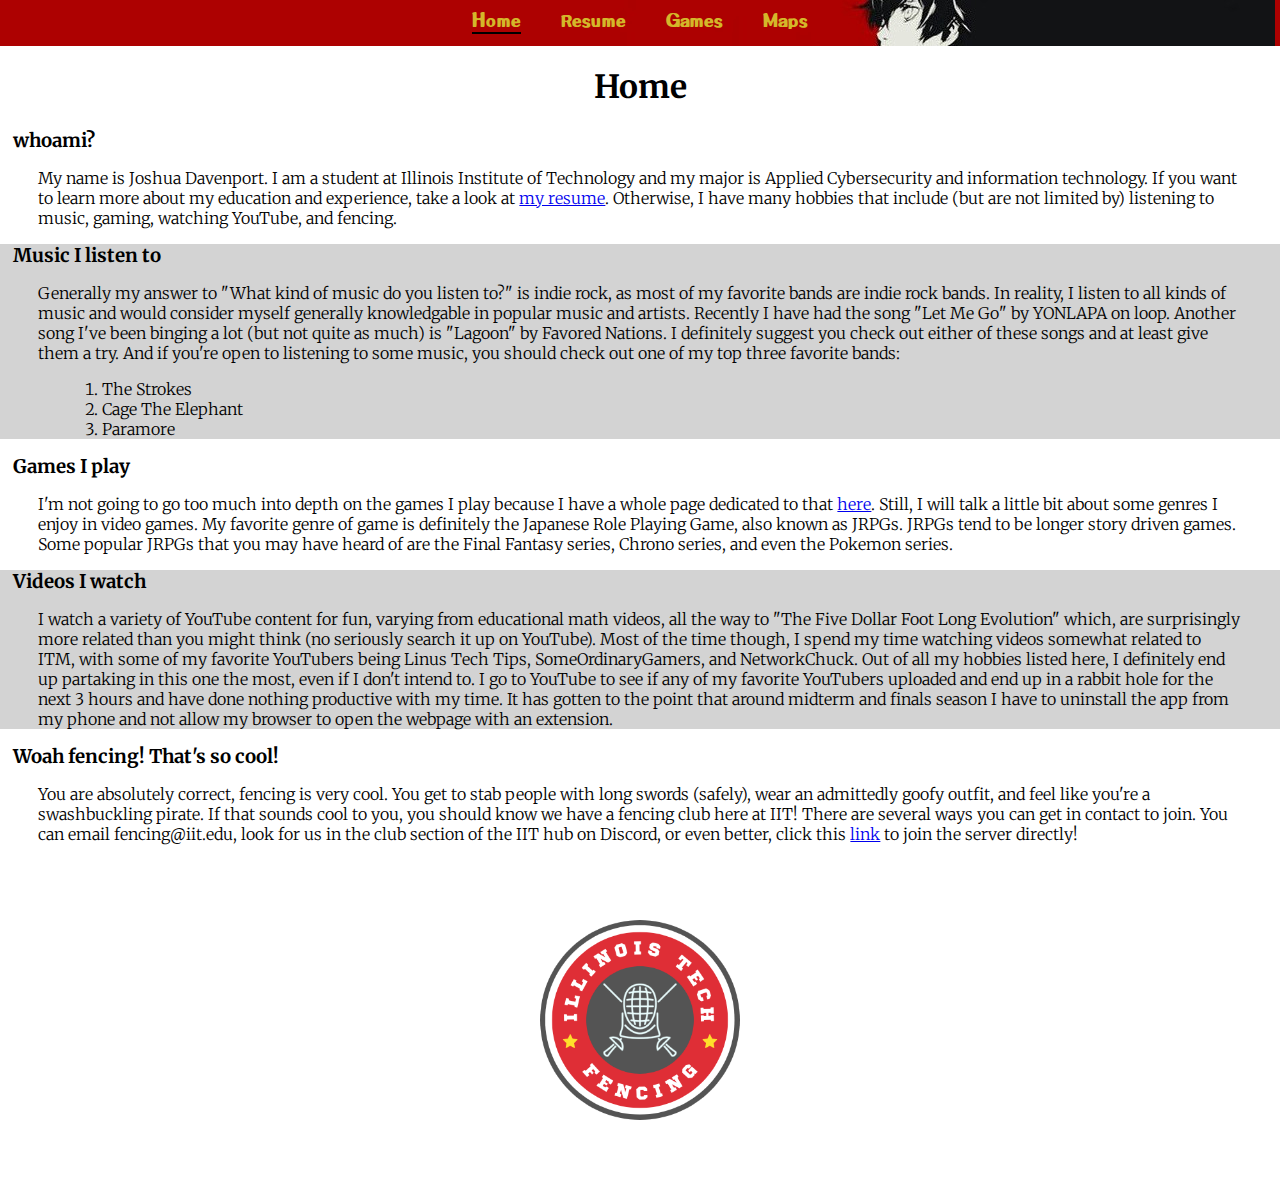
<file: index.html>
<!DOCTYPE html>
<html lang="en">
  <head>
    <meta charset="UTF-8">
    <title>Home</title>
    <link rel="stylesheet" type="text/css" href="css/normalize.css">
    <link rel="stylesheet" href="css/style.css">
    <link rel="preconnect" href="https://fonts.googleapis.com">
    <link rel="preconnect" href="https://fonts.gstatic.com" crossorigin>
    <link href="https://fonts.googleapis.com/css2?family=Merriweather:wght@300&display=swap" rel="stylesheet">
    <script async src="js/script.js"></script>
  </head>

  <body id="home">
    <!--Navigation Menu-->
    <nav id="main-navbar">
      <div id="navbar-container">
        <ul>
          <li id="onpage"><a href="#">Home</a></li>
          <li><a href="resume.html">Resume</a></li>
          <li><a href="games.html">Games</a></li>
          <li><a href="maps.html">Maps</a></li>
        </ul>
      </div>
    </nav>
    <h1>Home</h1>
    <section id="whoami">
      <h3>whoami?</h3>
      <p>
        My name is Joshua Davenport. I am a student at Illinois Institute of Technology and my major is Applied Cybersecurity and
        information technology. If you want to learn more about my education and experience, take a look at 
        <a href="resume.html">my resume</a>. Otherwise, I have many hobbies that include (but are not limited by) listening to music, 
        gaming, watching YouTube, and fencing.
      </p>
    </section>

    <section id="music">
      <h3>Music I listen to</h3>
      <p>
        Generally my answer to "What kind of music do you listen to?" is indie rock, as most of my favorite bands are indie rock
        bands. In reality, I listen to all kinds of music and would consider myself generally knowledgable in popular music and artists.
        Recently I have had the song "Let Me Go" by YONLAPA on loop. Another song I've been binging a lot (but not quite as much) is "Lagoon"
        by Favored Nations. I definitely suggest you check out either of these songs and at least give them a try. And if you're open to
        listening to some music, you should check out one of my top three favorite bands:
      </p>
      <ol id="bands">
        <li>The Strokes</li>
        <li>Cage The Elephant</li>
        <li>Paramore</li>
      </ol>
    </section>

    <section id="gamesPlay">
      <h3>Games I play</h3>
      <p>
        I'm not going to go too much into depth on the games I play because I have a whole page dedicated to that <a href="games.html">here</a>.
        Still, I will talk a little bit about some genres I enjoy in video games. My favorite genre of game is definitely the Japanese Role 
        Playing Game, also known as JRPGs. JRPGs tend to be longer story driven games. Some popular JRPGs that you may have heard of are 
        the Final Fantasy series, Chrono series, and even the Pokemon series. 
      </p>
    </section>

    <section id="videos">
      <h3>Videos I watch</h3>
      <p>
        I watch a variety of YouTube content for fun, varying from educational math videos, all the way to "The Five Dollar Foot Long Evolution" 
        which, are surprisingly more related than you might think (no seriously search it up on YouTube). Most of the time though, I spend 
        my time watching videos somewhat related to ITM, with some of my favorite YouTubers being Linus Tech Tips, SomeOrdinaryGamers, and
        NetworkChuck. Out of all my hobbies listed here, I definitely end up partaking in this one the most, even if I don't intend to.
        I go to YouTube to see if any of my favorite YouTubers uploaded and end up in a rabbit hole for the next 3 hours and have done nothing
        productive with my time. It has gotten to the point that around midterm and finals season I have to uninstall the app from my phone
        and not allow my browser to open the webpage with an extension. 
      </p>
    </section>

    <section id="fencing">
      <h3>Woah fencing! That's so cool!</h3>
      <p>
        You are absolutely correct, fencing is very cool. You get to stab people with long swords (safely), wear an admittedly goofy outfit,
        and feel like you're a swashbuckling pirate. If that sounds cool to you, you should know we have a fencing club here at IIT! There are 
        several ways you can get in contact to join. You can email fencing@iit.edu, look for us in the club section of the IIT hub on 
        Discord, or even better, click this <a href="https://discord.gg/RfgcAgPdb5">link</a> to join the server directly!
      </p>
      <img src="media/fencing.png" alt="Image of IIT Fencing Club Logo">
    </section>

  </body>
</html>
</file>
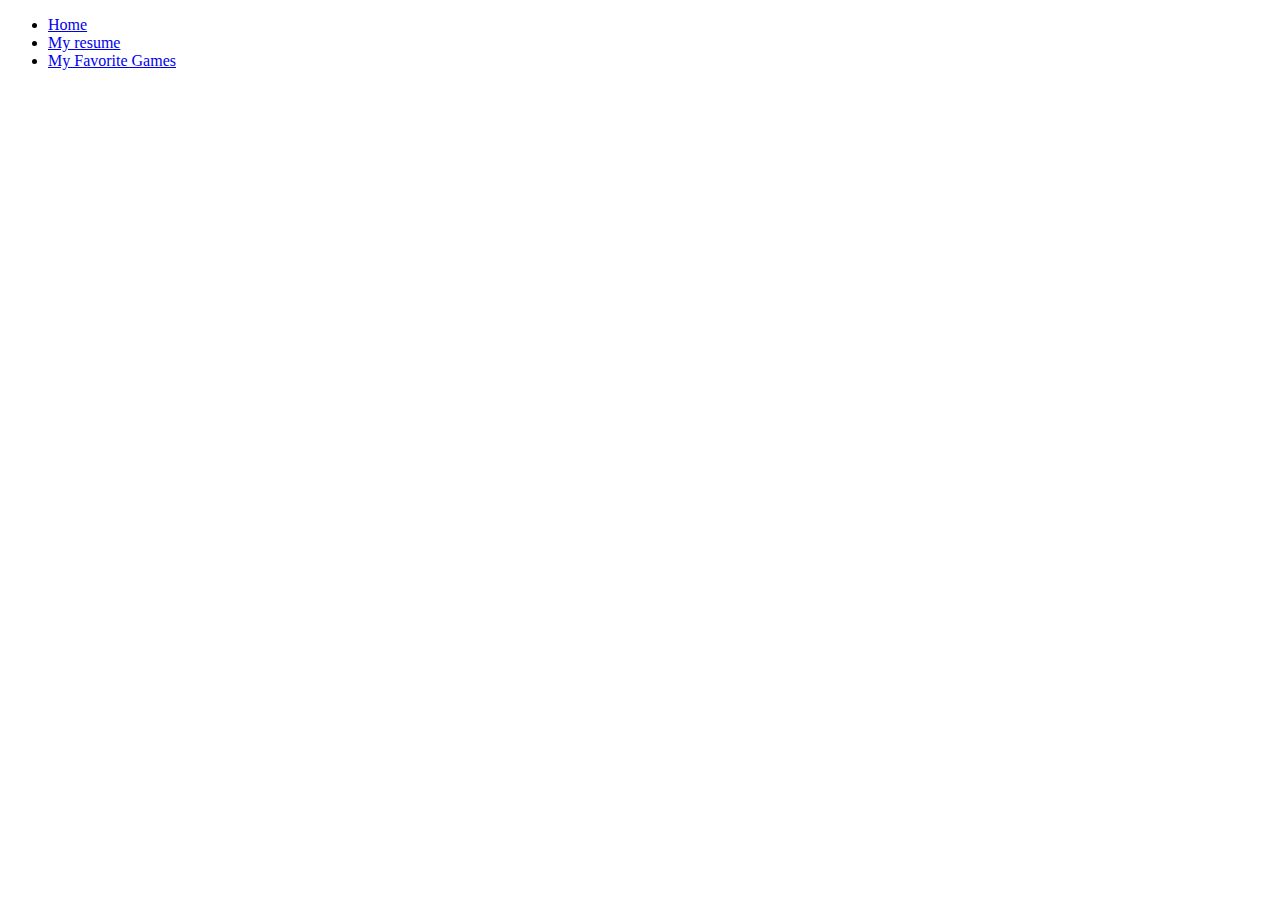
<file: FavoriteGames.html>
<!DOCTYPE html>
<html lang="en">
  <head>
    <meta charset="UTF-8">
    <title>Games</title>
  </head>

  <body>
  	<ul>
  	  <li><a href="index.html">Home</a></li>
  	  <li><a href="resume.html">My resume</a></li>
  	  <li><a href="FavoriteGames.html">My Favorite Games</a></li>
  	</ul>
  </body>
</html>
</file>
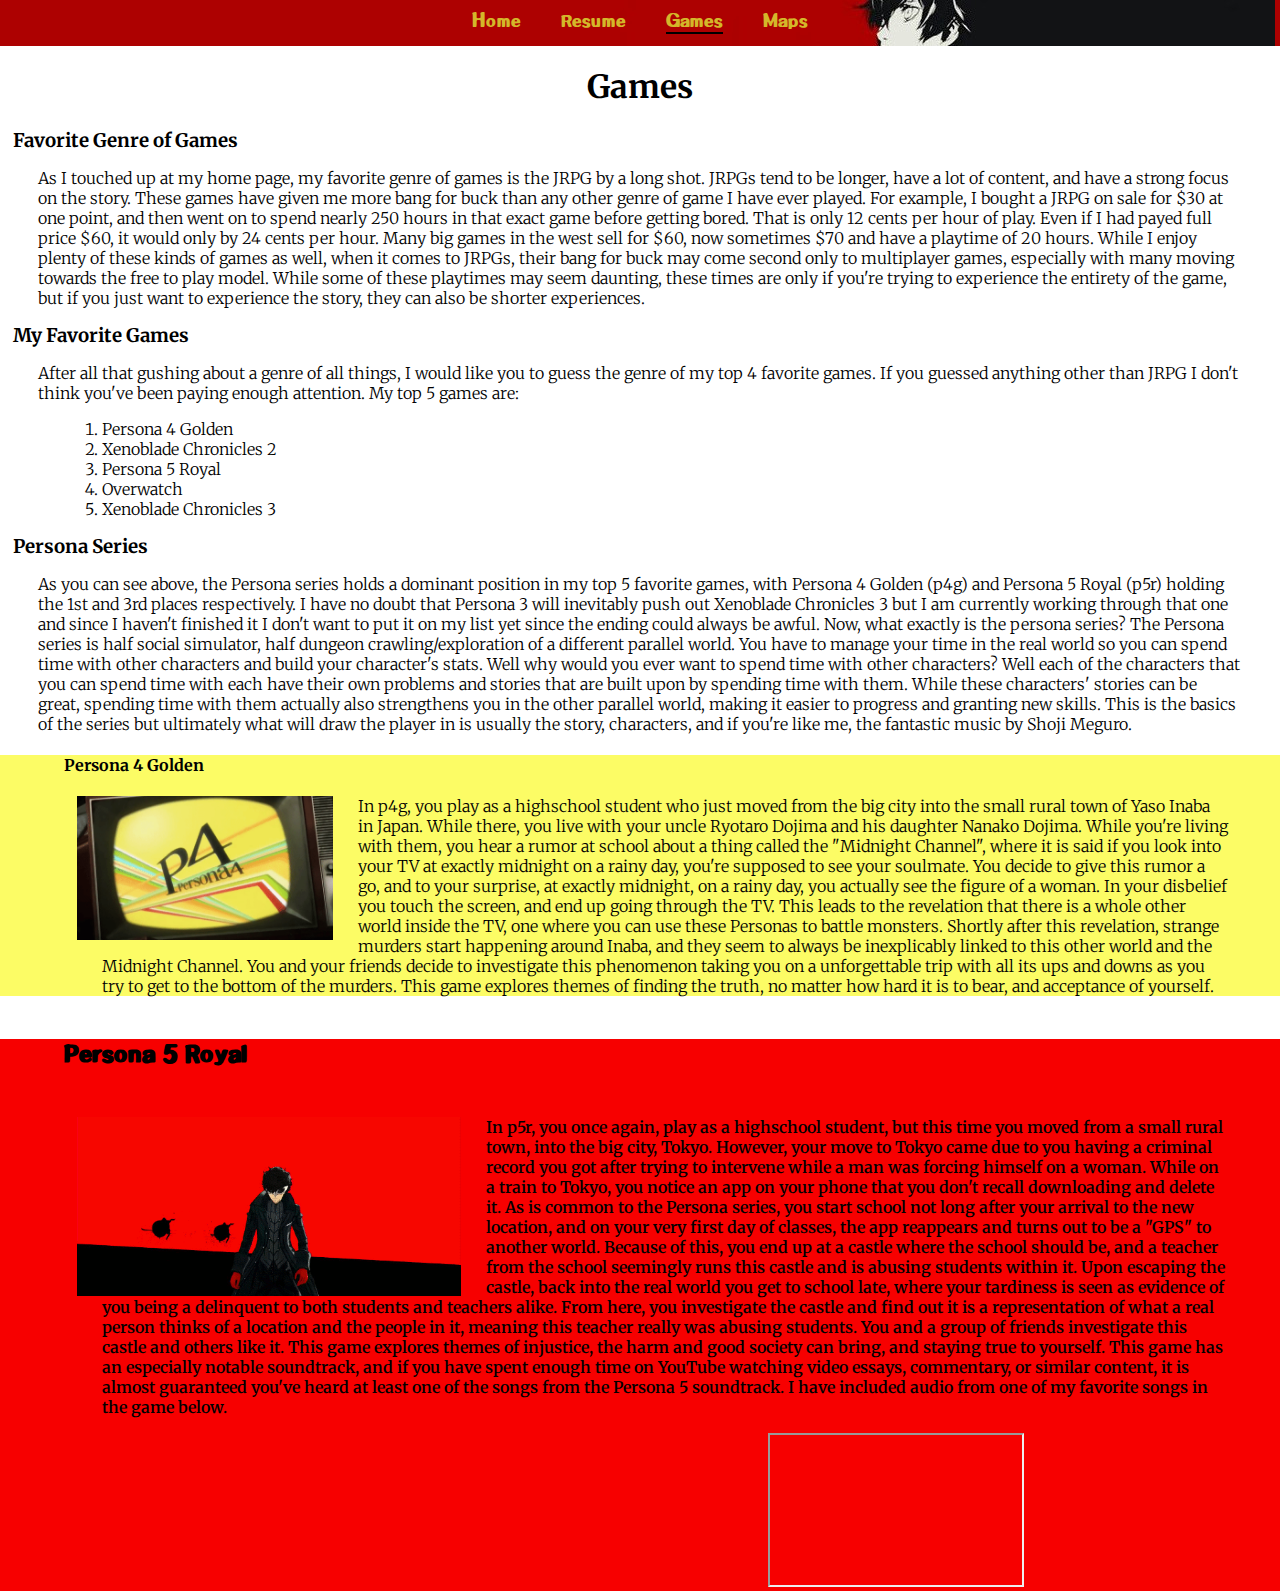
<file: games.html>
<!DOCTYPE html>
<html lang="en">
  <head>
    <meta charset="UTF-8">
    <title>Games</title>
    <link rel="stylesheet" type="text/css" href="css/normalize.css">
    <link rel="stylesheet" href="css/style.css">
    <link rel="preconnect" href="https://fonts.googleapis.com">
    <link rel="preconnect" href="https://fonts.gstatic.com" crossorigin>
    <link href="https://fonts.googleapis.com/css2?family=Merriweather:wght@300&display=swap" rel="stylesheet">
    <script src="https://sliderui.com/sliders/mrsogc.js"></script>
  </head>

  <body id="games">
    <!--Navigation Menu-->
    <nav id="main-navbar">
      <div id="navbar-container">
        <ul>
          <li><a href="index.html">Home</a></li>
          <li><a href="resume.html">Resume</a></li>
          <li id="onpage"><a href="#">Games</a></li>
          <li><a href="maps.html">Maps</a></li>
        </ul>
      </div>
    </nav>
    <h1>Games</h1>
    <section id="genre">
      <h3>Favorite Genre of Games</h3>
      <p>
        As I touched up at my home page, my favorite genre of games is the JRPG by a long shot. JRPGs tend to be longer, have a lot of content, 
        and have a strong focus on the story. These games have given me more bang for buck than any other genre of game I have ever played.
        For example, I bought a JRPG on sale for $30 at one point, and then went on to spend nearly 250 hours in that exact game before
        getting bored. That is only 12 cents per hour of play. Even if I had payed full price $60, it would only by 24 cents per hour.
        Many big games in the west sell for $60, now sometimes $70 and have a playtime of 20 hours. While I enjoy plenty of these kinds
        of games as well, when it comes to JRPGs, their bang for buck may come second only to multiplayer games, especially with many
        moving towards the free to play model. While some of these playtimes may seem daunting, these times are only if you're trying to
        experience the entirety of the game, but if you just want to experience the story, they can also be shorter experiences.
      </p>
    </section>

    <section id="fav-games">
      <h3>My Favorite Games</h3>
      <p>
        After all that gushing about a genre of all things, I would like you to guess the genre of my top 4 favorite games. If you guessed
        anything other than JRPG I don't think you've been paying enough attention. My top 5 games are:
      </p>
      <ol>
        <li>Persona 4 Golden</li>
        <li>Xenoblade Chronicles 2</li>
        <li>Persona 5 Royal</li>
        <li>Overwatch</li>
        <li>Xenoblade Chronicles 3</li>
      </ol>
      <div id="slider" data-slider-id="mrsogc"></div>
    </section>

    <section id="persona">
      <h3>Persona Series</h3>
      <p>
        As you can see above, the Persona series holds a dominant position in my top 5 favorite games, with Persona 4 Golden (p4g) and Persona
        5 Royal (p5r) holding the 1st and 3rd places respectively. I have no doubt that Persona 3 will inevitably push out Xenoblade Chronicles 3
        but I am currently working through that one and since I haven't finished it I don't want to put it on my list yet since the ending could
        always be awful. Now, what exactly is the persona series? The Persona series is half social simulator, half dungeon 
        crawling/exploration of a different parallel world. You have to manage your time in the real world so you can spend time with other 
        characters and build your character's stats. Well why would you ever want to spend time with other characters? Well each of the
        characters that you can spend time with each have their own problems and stories that are built upon by spending time with them.
        While these characters' stories can be great, spending time with them actually also strengthens you in the other parallel world,
        making it easier to progress and granting new skills. This is the basics of the series but ultimately what will draw the player in
        is usually the story, characters, and if you're like me, the fantastic music by Shoji Meguro.
      </p>
    </section>

    <section id="p4g">
      <h4>Persona 4 Golden</h4>
      <img src="media/p4g.gif" alt="Gif showing a TV with Persona 4 logo">
      <p>
        In p4g, you play as a highschool student who just moved from the big city into the small rural town of Yaso Inaba in Japan. While
        there, you live with your uncle Ryotaro Dojima and his daughter Nanako Dojima. While you're living with them, you hear a rumor
        at school about a thing called the "Midnight Channel", where it is said if you look into your TV at exactly midnight on a 
        rainy day, you're supposed to see your soulmate. You decide to give this rumor a go, and to your surprise, at exactly midnight,
        on a rainy day, you actually see the figure of a woman. In your disbelief you touch the screen, and end up going through the TV.
        This leads to the revelation that there is a whole other world inside the TV, one where you can use these Personas to battle 
        monsters. Shortly after this revelation, strange murders start happening around Inaba, and they seem to always be inexplicably
        linked to this other world and the Midnight Channel. You and your friends decide to investigate this phenomenon taking you
        on a unforgettable trip with all its ups and downs as you try to get to the bottom of the murders. This game explores themes of 
        finding the truth, no matter how hard it is to bear, and acceptance of yourself.
      </p>
    </section>

    <section id="p5r">
      <h4>Persona 5 Royal</h4>
      <img src="media/p5r.gif" alt="Gif showing end of all out attack">
      <p>
        In p5r, you once again, play as a highschool student, but this time you moved from a small rural town, into the big city,
        Tokyo. However, your move to Tokyo came due to you having a criminal record you got after trying to intervene while a man
        was forcing himself on a woman. While on a train to Tokyo, you notice an app on your phone that you don't recall downloading
        and delete it. As is common to the Persona series, you start school not long after your arrival to the new location, and on
        your very first day of classes, the app reappears and turns out to be a "GPS" to another world. Because of this, you end up 
        at a castle where the school should be, and a teacher from the school seemingly runs this castle and is abusing students within
        it. Upon escaping the castle, back into the real world you get to school late, where your tardiness is seen as evidence of 
        you being a delinquent to both students and teachers alike. From here, you investigate the castle and find out it is 
        a representation of what a real person thinks of a location and the people in it, meaning this teacher really was abusing 
        students. You and a group of friends investigate this castle and others like it. This game explores themes of injustice,
        the harm and good society can bring, and staying true to yourself. This game has an especially notable soundtrack, and 
        if you have spent enough time on YouTube watching video essays, commentary, or similar content, it is almost 
        guaranteed you've heard at least one of the songs from the Persona 5 soundtrack. I have included audio from one of my 
        favorite songs in the game below. 
      </p>
      <iframe src="https://www.youtube.com/embed/MvfS5qNmxdw" title="YouTube video player" allow="accelerometer; autoplay; clipboard-write; encrypted-media; gyroscope; picture-in-picture; web-share" allowfullscreen></iframe>
    </section>

  </body>
</html>
</file>
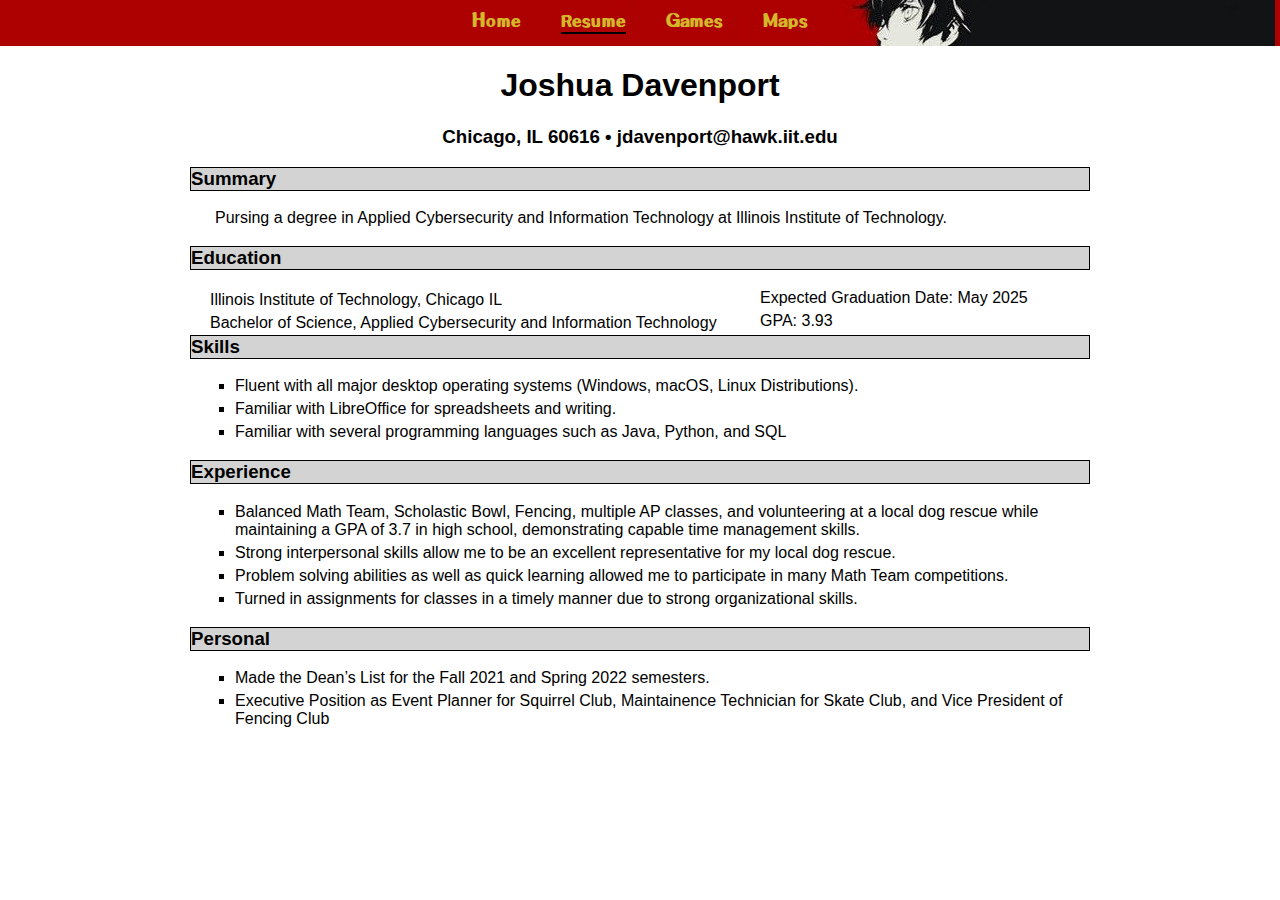
<file: resume.html>
<!DOCTYPE html>
<html lang="en">
  <head>
    <meta charset="UTF-8">
    <title>Resume</title>
    <link rel="stylesheet" type="text/css" href="css/normalize.css">
    <link rel="stylesheet" href="css/style.css">
    <link rel="preconnect" href="https://fonts.googleapis.com">
    <link rel="preconnect" href="https://fonts.gstatic.com" crossorigin>
    <link href="https://fonts.googleapis.com/css2?family=Merriweather:wght@300&display=swap" rel="stylesheet">
    <script async src="js/script.js"></script>
  </head>

  <body>
    <!--Navigation Menu-->
    <nav id="main-navbar">
      <div id="navbar-container">
        <ul>
          <li><a href="index.html">Home</a></li>
          <li id="onpage"><a href="#">Resume</a></li>
          <li><a href="games.html">Games</a></li>
          <li><a href="maps.html">Maps</a></li>
        </ul>
      </div>
    </nav>
    <div class="wrapper">
      <section class="resume">
        <h1>Joshua Davenport</h1>
        <h3 id="contact-info">Chicago, IL 60616 &#8226; jdavenport@hawk.iit.edu</h3>
      </section>

      <section class="resume">
        <h3>Summary</h3>
        <p>
          Pursing a degree in Applied Cybersecurity and Information Technology at Illinois Institute of Technology. 
        </p>
      </section>

      <section class="resume">
        <h3>Education</h3>
        <p class="main-content">Illinois Institute of Technology, Chicago IL</p>
        <p class="main-content">Bachelor of Science, Applied Cybersecurity and Information Technology</p>
        <p class="side-content">Expected Graduation Date: May 2025</p>
        <p class="side-content">GPA: 3.93</p>
      </section>

      <section class="resume" id="clear">
        <h3>Skills</h3>
        <ul>
          <li>Fluent with all major desktop operating systems (Windows, macOS, Linux Distributions).</li>
          <li>Familiar with LibreOffice for spreadsheets and writing.</li>
          <li>Familiar with several programming languages such as Java, Python, and SQL</li>
        </ul>
      </section>

      <section class="resume">
        <h3>Experience</h3>
        <ul>
          <li>Balanced Math Team, Scholastic Bowl, Fencing, multiple AP classes, and volunteering at a local dog rescue while maintaining 
          a GPA of 3.7 in high school, demonstrating capable time management skills.</li>
          <li>Strong interpersonal skills allow me to be an excellent representative for my local dog rescue.</li>
          <li>Problem solving abilities as well as quick learning allowed me to participate in many Math Team competitions.</li>
          <li>Turned in assignments for classes in a timely manner due to strong organizational skills.</li>
        </ul>
      </section>

      <section class="resume">
        <h3>Personal</h3>
        <ul>
          <li>Made the Dean’s List for the Fall 2021 and Spring 2022 semesters.</li>
          <li>Executive Position as Event Planner for Squirrel Club, Maintainence Technician for Skate Club, and Vice President of Fencing Club</li>
        </ul>
      </section>
    </div>

  </body>
</html>
</file>
<file: css/style.css>
@font-face {
  font-family: p5font;
  src: url(p5font/p5hatty.ttf);
}
/* Below is the CSS for the navigation bar found at the top of each page */
#main-navbar {
  /*background-color: rgb(173,0,0);*/
  overflow: hidden;
  background-image: url("../media/navbg.jpg");
}
#navbar-container {
  float: left;
  width: 100%;
  position: relative;
}
#main-navbar ul {
  list-style-type: none;
  margin: 0;
  padding: 0;
  position: relative;
  left: 50%;
  float: left;
}
#main-navbar ul li {
  float: left;
  position: relative;
  right: 50%;
  display: block;
  font-family: p5font;
  font-size: x-large;
}
#main-navbar ul li a {
  display: block;
  padding: 10px 20px;
  color: rgb(212,183,42);
  text-decoration: none;
}
#main-navbar ul li a:hover {
  background-color: #000;
  border-radius: 15px;
}
#onpage {
  text-decoration: underline;
}
/* Below is the CSS for the home page which is using a fluid layout */
/* First media query is for anyone on a desktop/laptop sized screen (mostly) */
@media screen and (min-width: 1200px) {
  #home h3{
    position: relative;
    left: 1%;
    box-sizing: border-box;
    width: 99%;
    margin: 0;
  }
  #home p {
    position: relative;
    left: 3%;
    box-sizing: border-box;
    width: 94%;
  }
  #bands li{
    position: relative;
    left: 5%;
    box-sizing: border-box;
    width: 95%;
  }
  #home img {
    display: block;
    margin-left: 37.5%;
    margin-right: 37.5%;
    width: 25%;
  }
}
/* Second media query is for when the window is smaller or on smaller devices like tablets or large phones */
@media screen and (min-width: 800px) and (max-width: 1200px) {
  #home h3{
    position: relative;
    left: 2%; /* Change 1, so the text isn't uncomfortably close to the left side of the screen */
    box-sizing: border-box;
    width: 98%; /* Change 2, so the text isn't uncomfortably close to the right side of the screen */
    margin: 0;
  }
  #home p {
    position: relative;
    left: 4%; /* Change 3, so the paragraph text is slightly staggered from the head and not too close to the left */
    box-sizing: border-box;
    width: 92%; /* Change 4, so the paragraph text isn't too close to the right side and is proportional to the left side */ 
  }
  #bands li{
    position: relative;
    left: 6%; /* Change 5, so the list is staggered from the paragraph body */
    box-sizing: border-box;
    width: 94%; /* Change 6, so the content box doesn't go off screen */
  }
  #home img {
    display: block;
    margin-left: 30%; /* Change 7, so the image stays centered but scales better as the size changes */
    margin-right: 30%; /* Change 8, so the image stays centered but scales better as the size changes */
    width: 40%; /* Change 9, so the image stays centered but scales better as the size changes */
  }
}
/* Third media query is for when the window is on even smaller devices like phones in portrait mode */
@media screen and (min-width: 200px) and (max-width: 800px) {
  #home h3{
    position: relative;
    left: 4%; /* Change 1, so the text isn't uncomfortably close to the left side of the screen */
    box-sizing: border-box;
    width: 96%; /* Change 2, so the text isn't uncomfortably close to the right side of the screen */
    margin: 0;
  }
  #home p {
    position: relative;
    left: 8%; /* Change 3, so the paragraph text is slightly staggered from the head and not too close to the left */
    box-sizing: border-box;
    width: 84%; /* Change 4, so the paragraph text isn't too close to the right side and is proportional to the left side */ 
  }
  #bands li{
    position: relative;
    left: 12%; /* Change 5, so the list is staggered from the paragraph body */
    box-sizing: border-box;
    width: 88%; /* Change 6, so the content box doesn't go off screen */
  }
  #home img {
    display: block;
    margin-left: 20%; /* Change 7, so the image stays centered but scales better as the size changes */
    margin-right: 20%; /* Change 8, so the image stays centered but scales better as the size changes */
    width: 60%; /* Change 9, so the image stays centered but scales better as the size changes */
  }
}
#home section:nth-child(even) {
  background-color: lightgrey;
}
/* Below is the CSS for the resume page which is using a fixed width layout */
.wrapper {
  width: 900px;
  margin: auto;
  background-color: white;
}
.resume h3 {
  background-color: lightgrey;
  border: 1px solid black;
}
.resume p {
  position: relative;
  left: 20px;
  margin: 5px;
}
#contact-info {
  text-align: center;
  background-color: white;
  border: none;
}
.resume li {
  margin: 5px;
  list-style-type: square;
}
p.main-content {
  float: left;
  display: inline;
  width: 550px;
  margin: 2.5px 0;
}
p.side-content {
  float: right;
  display: inline;
  width: 350px;
  margin: 2.5px 0;
  top: -25px;
}
#clear {
  clear: left;
}
/* Below is the CSS for the games page which is using a fluid layout */
#games h3 {
  position: relative;
  left: 1%;
  box-sizing: border-box;
  width: 99%;
  margin: 0;
}
#games p {
  position: relative;
  left: 3%;
  box-sizing: border-box;
  width: 94%;
}
#games #fav-games li {
  position: relative;
  left: 5%;
  box-sizing: border-box;
  width: 95%;
}
#games h4 {
  position: relative;
  left: 5%;
  box-sizing: border-box;
  width: 95%;
}
#p4g img {
  width: 20%;
  position: relative;
  box-sizing: border-box;
  left: 6%;
  float: left;
}
section#p4g {
  background-color: rgb(252,252,101);
}
#games #p4g p {
  position: relative;
  left: 8%;
  box-sizing: border-box;
  width: 88%;
}
#p5r img {
  width: 30%;
  position: relative;
  box-sizing: border-box;
  left: 6%;
  float: left;
}
section#p5r {
  background-color: #F70000;
}
#p5r iframe {
  position: relative;
  box-sizing: border-box;
  left: 60%;
  width: 20%;
}
#games #p5r h4 {
  font-family: p5font;
  font-size: xx-large;
}
#games #p5r p {
  position: relative;
  left: 8%;
  box-sizing: border-box;
  width: 88%;
  font-weight: 600;
}
/* Changing sizing of slider added to the games page */
div#slider {
  position: relative;
  width: 70%;
  left: 15%;
}
/* Below is the CSS for the Maps page */
#map {
  height: 100%;
  width: 75%;
  left: 12.5%;
  top: 7%;
}
html, body#mapPage {
  height: 85%;
  margin: 0;
  padding: 0;
}
/* Below is the font stack using browser native fonts for the resume page */
.resume h1 {
  font-family: Arial, 'Times New Roman';
  text-align: center;
}
.resume h3 {
  font-family: Arial, 'Times New Roman';
}
.resume p {
  font-family: Arial, 'Times New Roman';
}
.resume li {
  font-family: Arial, 'Times New Roman';
}
/* Below is the font stack that most pages will use */
h1 {
  font-family: Merriweather, Arial, 'Times New Roman';
  text-align: center;
}
h2 {
  font-family: Merriweather, Arial, 'Times New Roman';
}
h3 {
  font-family: Merriweather, Arial, 'Times New Roman';
}
h4 {
  font-family: Merriweather, Arial, 'Times New Roman';
}
h5 {
  font-family: Merriweather, Arial, 'Times New Roman';
}
h6 {
  font-family: Merriweather, Arial, 'Times New Roman';
}
p {
  font-family: Merriweather, Arial, 'Times New Roman';
  font-weight: 300;
}
li {
  font-family: Merriweather, Arial, 'Times New Roman';
  font-weight: 300;
}
</file>
